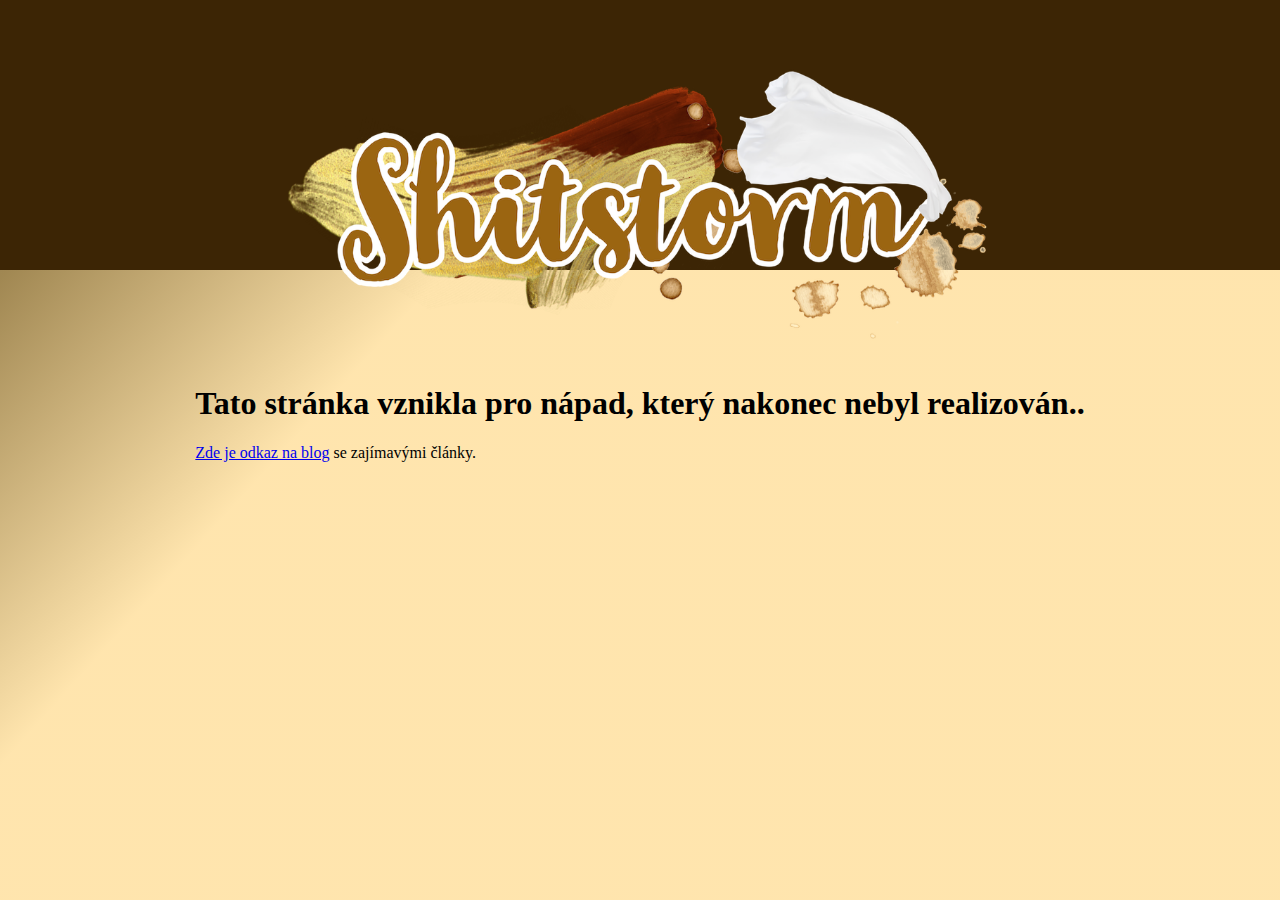
<file: index.html>
<!DOCTYPE html>
<html lang="en">

<head>
    <meta charset="utf-8">
    <title>ShitStorm.cz - uragán nesmyslů</title>
    <link rel="stylesheet" href="/styles.css">
    <meta name="keywords" content="shitstorm, hnojomety, hovnomety, 2023">
    <meta name="author" content="Petr Tománek">
</head>

<body>
<div id="shit-bg"> </div>
<div id="logo">
    <a href="/"><img src="/shitstorm_4.png" alt="Shitstorm logo"/></a>
</div>
<section class="section">
    <div class="container">
        
<h1 class="title">
    Tato stránka vznikla pro nápad, který nakonec nebyl realizován..
</h1>
<p><a href="https://shitstorm.cz/blog/">Zde je odkaz na blog</a> se zajímavými články.</p>

    </div>
</section>
</body>

</html>
</file>
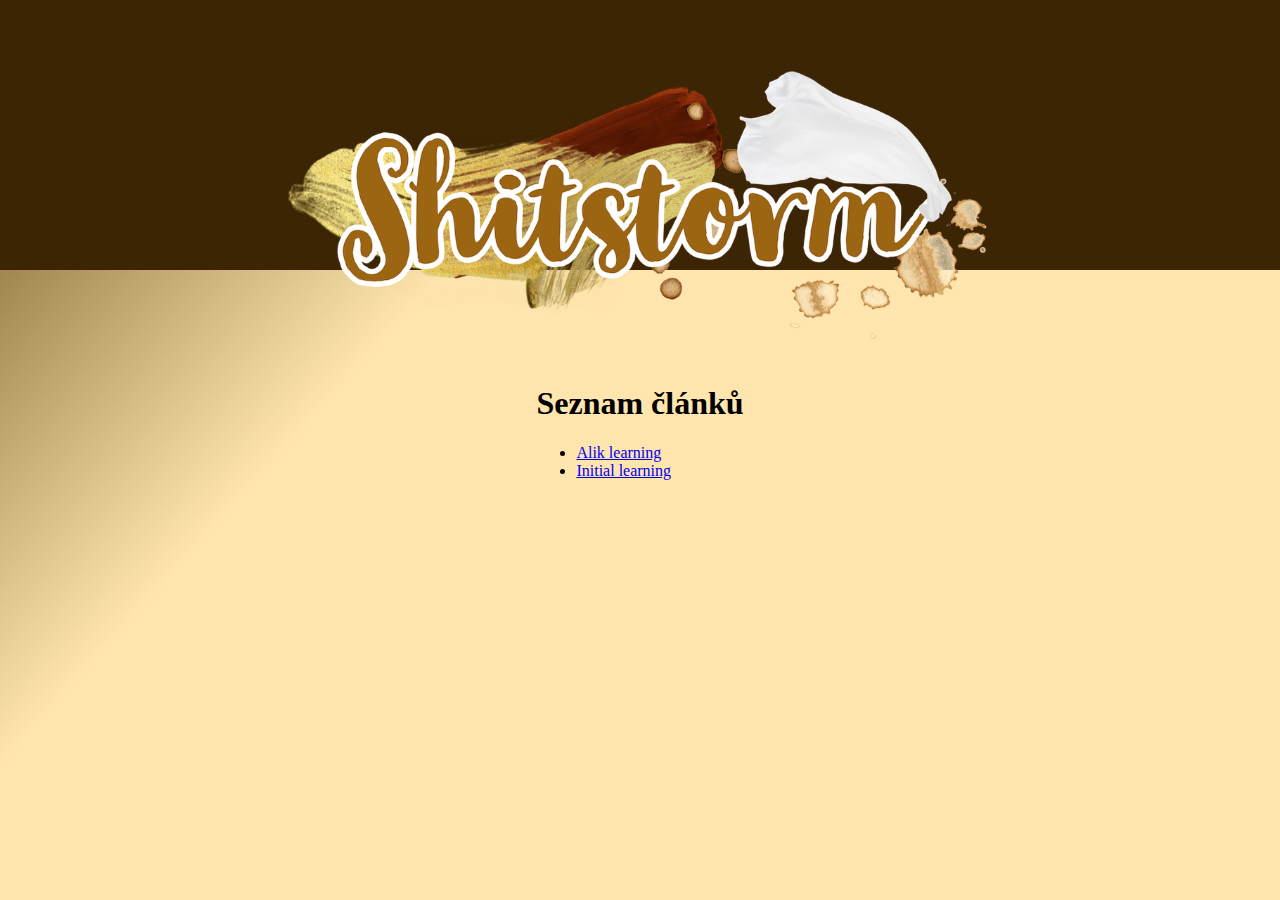
<file: blog/index.html>
<!DOCTYPE html>
<html lang="en">

<head>
    <meta charset="utf-8">
    <title>ShitStorm.cz - uragán nesmyslů</title>
    <link rel="stylesheet" href="/styles.css">
    <meta name="keywords" content="shitstorm, hnojomety, hovnomety, 2023">
    <meta name="author" content="Petr Tománek">
</head>

<body>
<div id="shit-bg"> </div>
<div id="logo">
    <a href="/"><img src="/shitstorm_4.png" alt="Shitstorm logo"/></a>
</div>
<section class="section">
    <div class="container">
        
<h1 class="title">
    Seznam článků
</h1>

<ul>
    <!-- If you are using pagination, section.pages will be empty. You need to use the paginator object -->
    
    <li><a href="https://shitstorm.cz/blog/second/">Alik learning</a></li>
    
    <li><a href="https://shitstorm.cz/blog/first/">Initial learning</a></li>
    
</ul>

    </div>
</section>
</body>

</html>
</file>
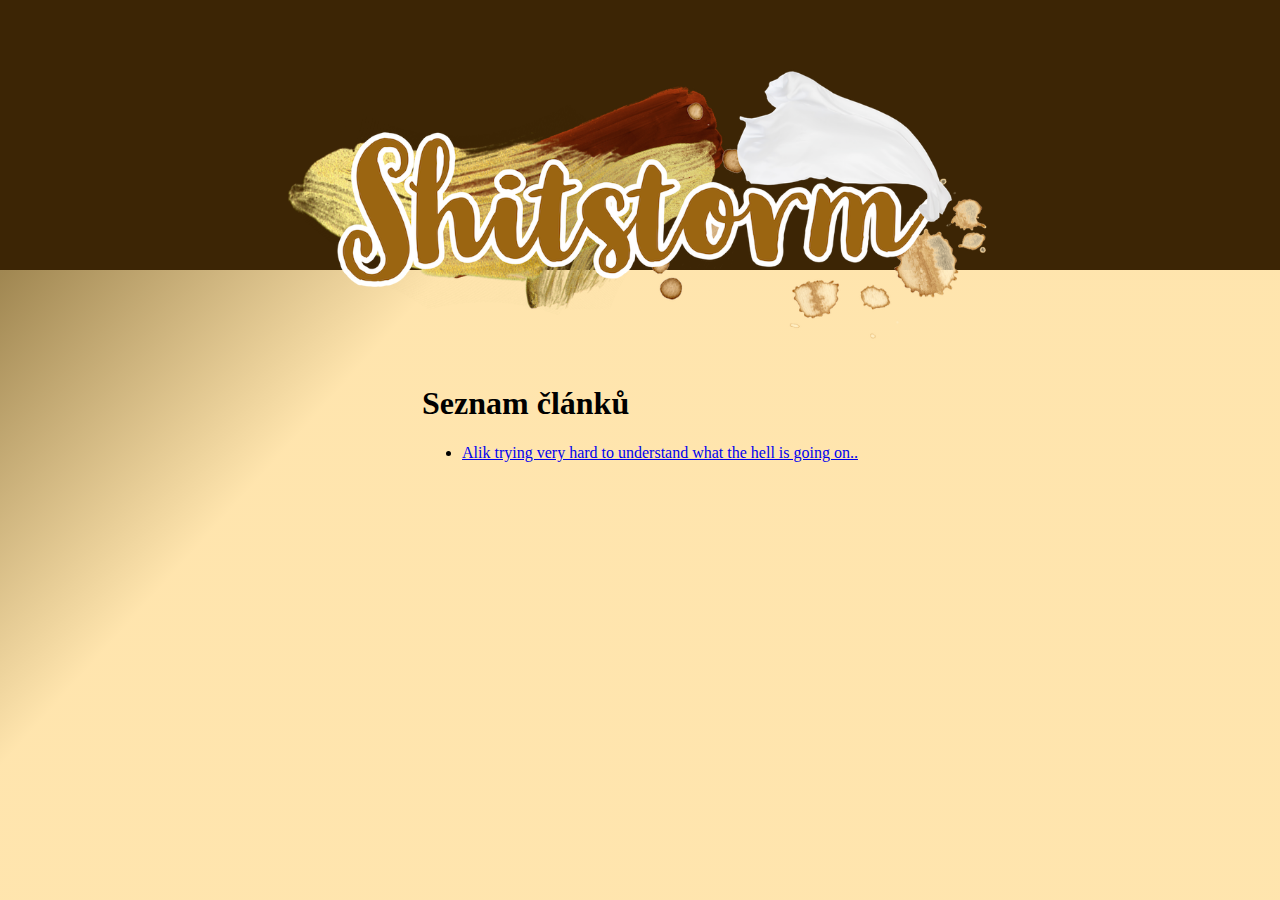
<file: blog/alik/index.html>
<!DOCTYPE html>
<html lang="en">

<head>
    <meta charset="utf-8">
    <title>ShitStorm.cz - uragán nesmyslů</title>
    <link rel="stylesheet" href="/styles.css">
    <meta name="keywords" content="shitstorm, hnojomety, hovnomety, 2023">
    <meta name="author" content="Petr Tománek">
</head>

<body>
<div id="shit-bg"> </div>
<div id="logo">
    <a href="/"><img src="/shitstorm_4.png" alt="Shitstorm logo"/></a>
</div>
<section class="section">
    <div class="container">
        
<h1 class="title">
    Seznam článků
</h1>

<ul>
    <!-- If you are using pagination, section.pages will be empty. You need to use the paginator object -->
    
    <li><a href="https://shitstorm.cz/blog/alik/webik/">Alik trying very hard to understand what the hell is going on..</a></li>
    
</ul>

    </div>
</section>
</body>

</html>
</file>
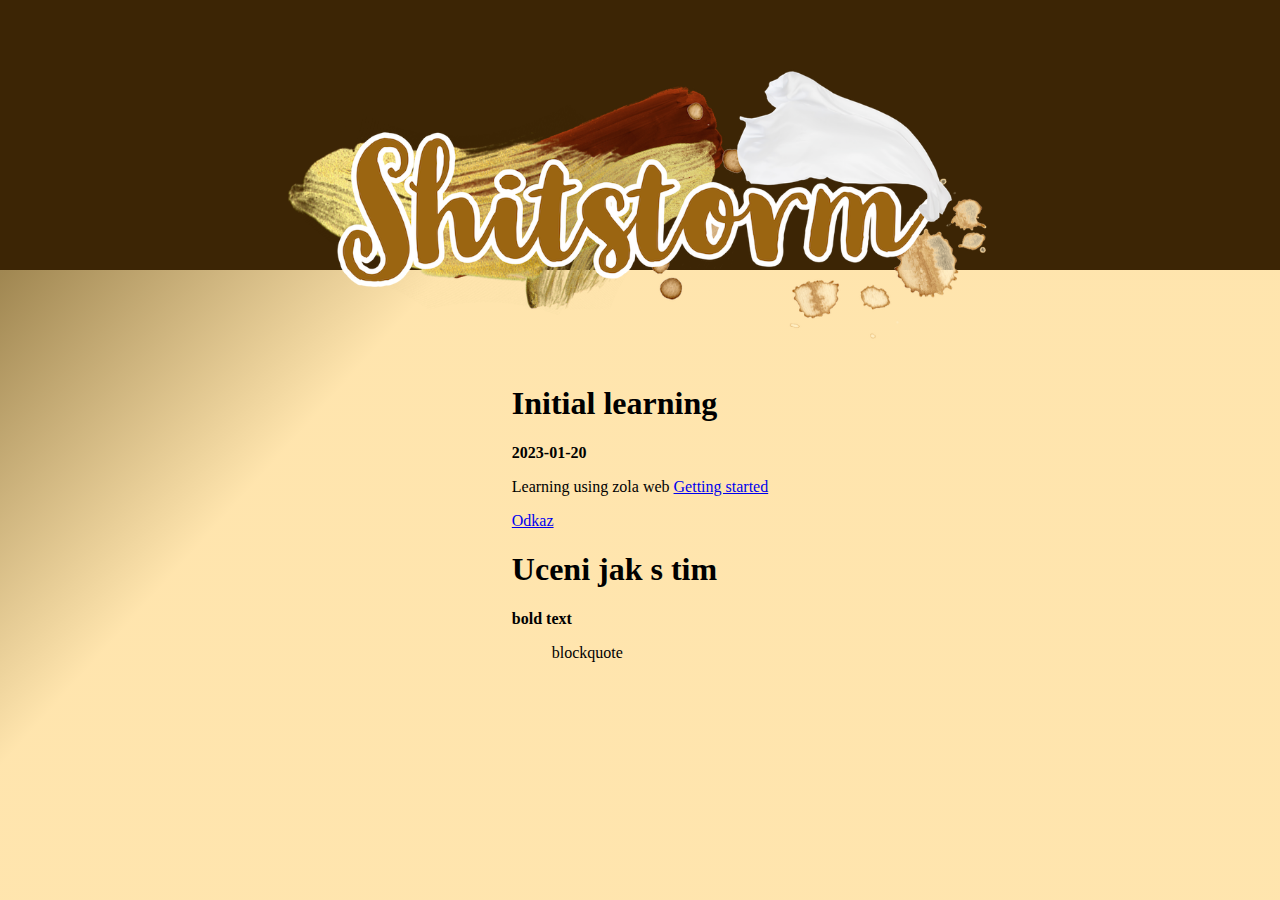
<file: blog/first/index.html>
<!DOCTYPE html>
<html lang="en">

<head>
    <meta charset="utf-8">
    <title>ShitStorm.cz - uragán nesmyslů</title>
    <link rel="stylesheet" href="/styles.css">
    <meta name="keywords" content="shitstorm, hnojomety, hovnomety, 2023">
    <meta name="author" content="Petr Tománek">
</head>

<body>
<div id="shit-bg"> </div>
<div id="logo">
    <a href="/"><img src="/shitstorm_4.png" alt="Shitstorm logo"/></a>
</div>
<section class="section">
    <div class="container">
        
<h1 class="title">
    Initial learning
</h1>
<p class="subtitle"><strong>2023-01-20</strong></p>
<p>Learning using zola web <a href="https://www.getzola.org/documentation/getting-started/">Getting started</a></p>
<p><a href="https://shitstorm.cz/blog/second/">Odkaz</a></p>
<h1 id="uceni-jak-s-tim">Uceni jak s tim</h1>
<p><strong>bold text</strong></p>
<blockquote>
<p>blockquote</p>
</blockquote>


    </div>
</section>
</body>

</html>
</file>
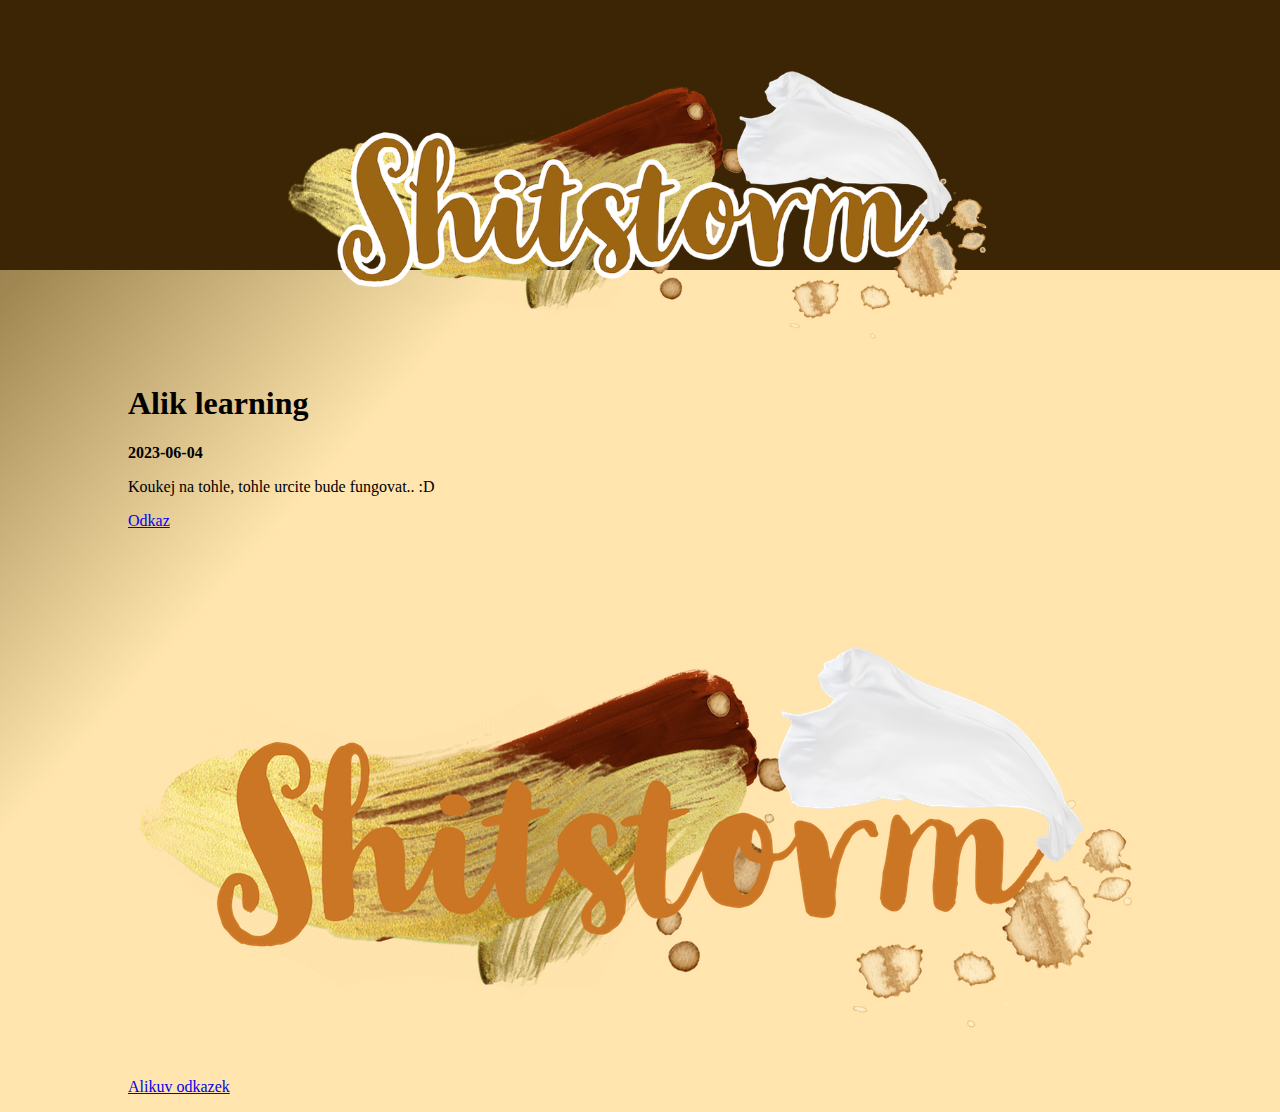
<file: blog/second/index.html>
<!DOCTYPE html>
<html lang="en">

<head>
    <meta charset="utf-8">
    <title>ShitStorm.cz - uragán nesmyslů</title>
    <link rel="stylesheet" href="/styles.css">
    <meta name="keywords" content="shitstorm, hnojomety, hovnomety, 2023">
    <meta name="author" content="Petr Tománek">
</head>

<body>
<div id="shit-bg"> </div>
<div id="logo">
    <a href="/"><img src="/shitstorm_4.png" alt="Shitstorm logo"/></a>
</div>
<section class="section">
    <div class="container">
        
<h1 class="title">
    Alik learning
</h1>
<p class="subtitle"><strong>2023-06-04</strong></p>
<p>Koukej na tohle, tohle urcite bude fungovat.. :D </p>
<p><a href="https://shitstorm.cz/blog/first/">Odkaz</a></p>
<p><img src="/shitstorm_2.png" alt="alt text" /></p>
<p><a href="https://shitstorm.cz/blog/alik/webik/">Alikuv odkazek</a></p>


    </div>
</section>
</body>

</html>
</file>
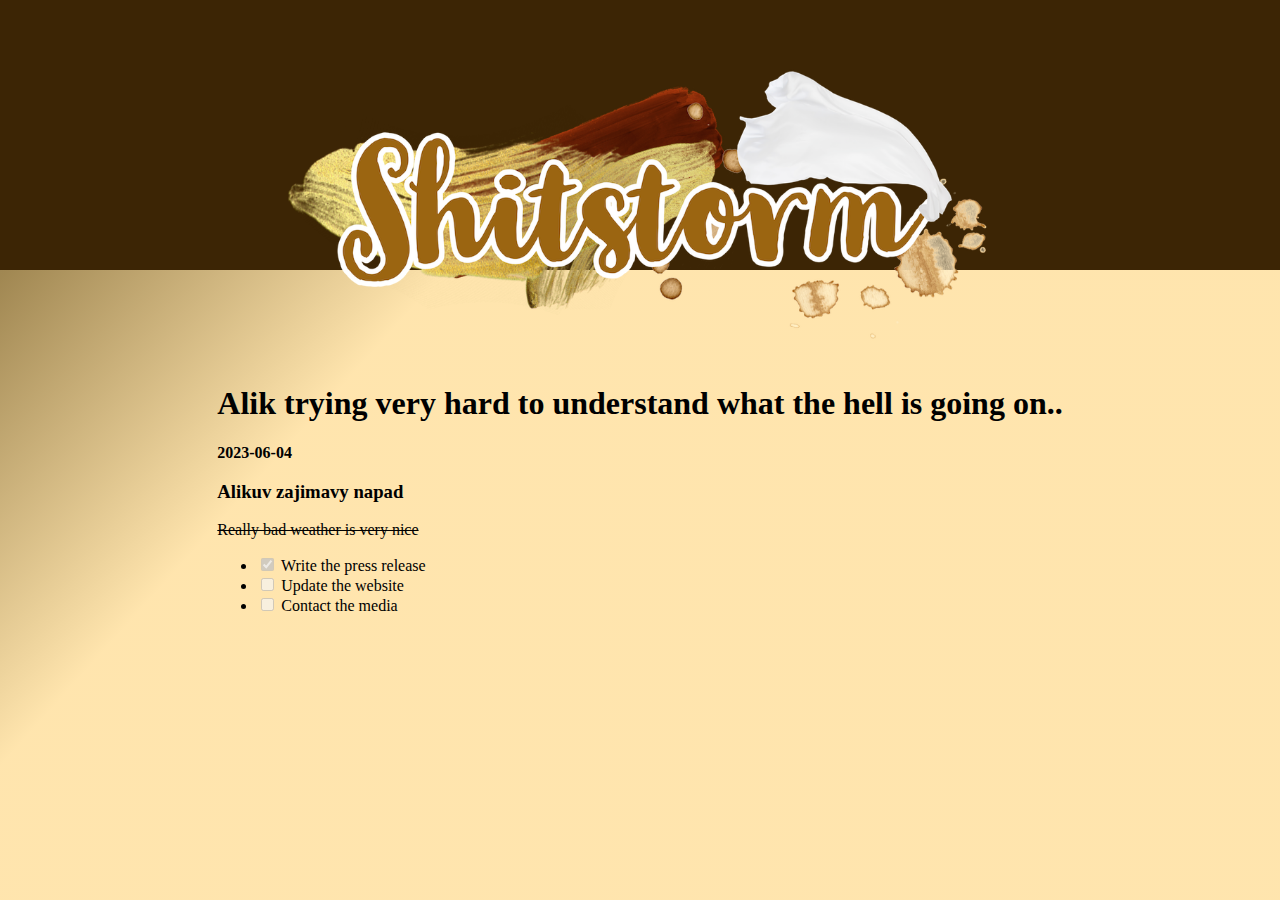
<file: blog/alik/webik/index.html>
<!DOCTYPE html>
<html lang="en">

<head>
    <meta charset="utf-8">
    <title>ShitStorm.cz - uragán nesmyslů</title>
    <link rel="stylesheet" href="/styles.css">
    <meta name="keywords" content="shitstorm, hnojomety, hovnomety, 2023">
    <meta name="author" content="Petr Tománek">
</head>

<body>
<div id="shit-bg"> </div>
<div id="logo">
    <a href="/"><img src="/shitstorm_4.png" alt="Shitstorm logo"/></a>
</div>
<section class="section">
    <div class="container">
        
<h1 class="title">
    Alik trying very hard to understand what the hell is going on..
</h1>
<p class="subtitle"><strong>2023-06-04</strong></p>
<h3 id="alikuv-zajimavy-napad">Alikuv zajimavy napad</h3>
<p><del>Really bad weather is very nice</del></p>
<ul>
<li><input disabled="" type="checkbox" checked=""/>
Write the press release</li>
<li><input disabled="" type="checkbox"/>
Update the website</li>
<li><input disabled="" type="checkbox"/>
Contact the media</li>
</ul>


    </div>
</section>
</body>

</html>
</file>
<file: styles.css>
{ margin: 0; padding: 0; }

html, body {
    margin: 0;
    padding: 0;
    min-height: 100%;
}

body {
    display: flex;
    flex-direction: column;
    justify-content: flex-start;
    align-items: center;
    align-content: stretch;

    background: rgb(60, 37, 5);
    background: linear-gradient(132deg, rgba(60, 37, 5, 0.7) 0%, rgba(121, 85, 9, 0.7) 12%, rgba(255, 217, 137, 0.69) 33%);
    -webkit-background-size: cover;
    -moz-background-size: cover;
    -o-background-size: cover;
    background-size: cover;
}

div#shit-bg {
    position: absolute;
    left: 0;
    right: 0;
    top: 0;
    height: 30vh;
    background-color: rgb(60, 37, 5);
    z-index: -1;
}

div#logo img {
    height: 40vh;
    max-height: 40vh;
    max-width: 100vw;
    object-fit: contain;
}
</file>
